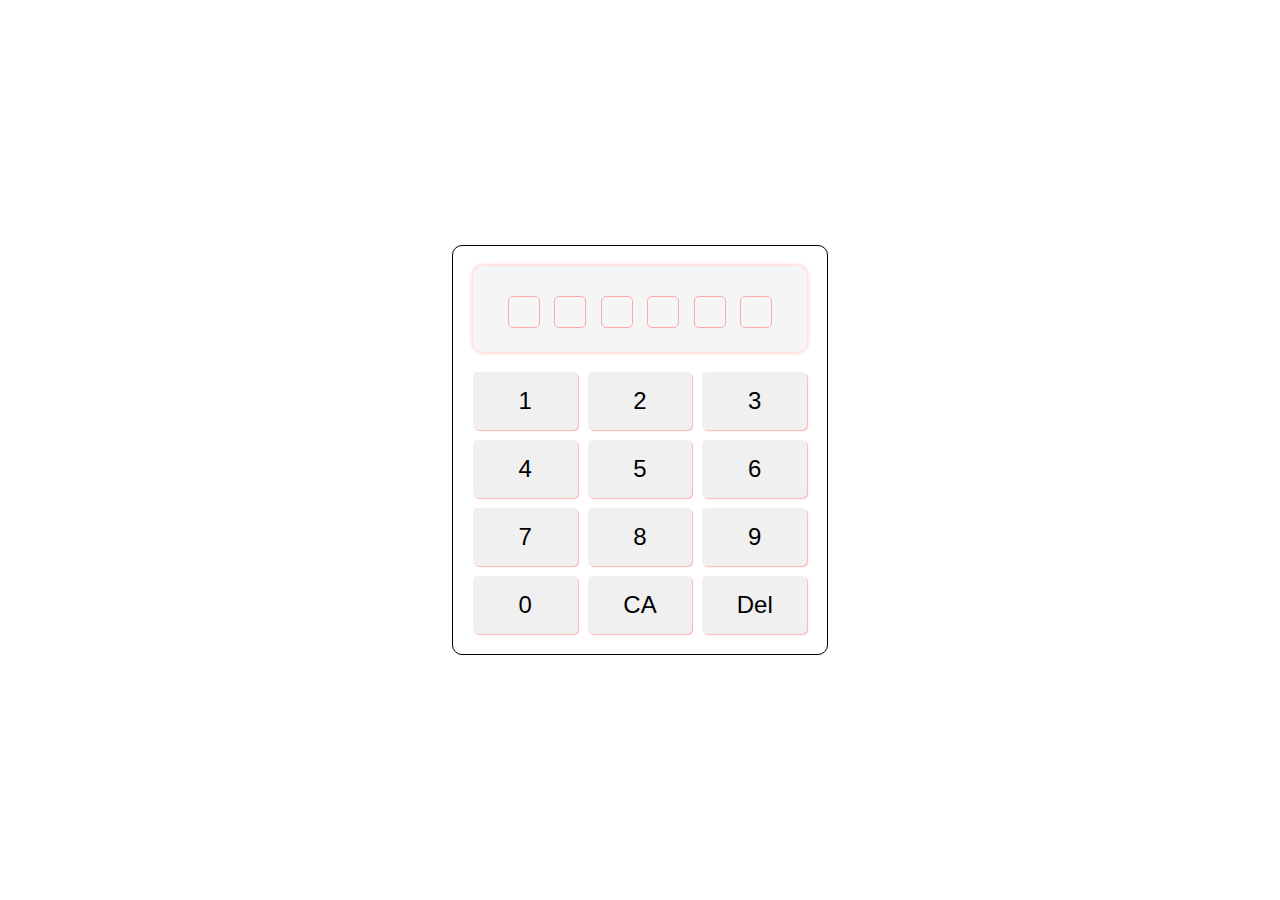
<file: index.html>
<!DOCTYPE html>
<html lang="en">
<head>
    <meta charset="UTF-8">
    <meta name="viewport" content="width=device-width, initial-scale=1.0, maximum-scale=1.0, user-scalable=no">
    <title>PIN</title>
    <link rel="stylesheet" href="../static/style.css">
</head>
<body>
     <div id="container">
        <div id="screen">
            <div id="message"></div>
            <div id="warning"></div>
            <div id="pin-input">
                <span class="pin-box"></span>
                <span class="pin-box"></span>
                <span class="pin-box"></span>
                <span class="pin-box"></span>
                <span class="pin-box"></span>
                <span class="pin-box"></span>
            </div>
        </div>
        <div id="keyboard"></div>
    </div>
    <script src="../static/script.js"></script>
</body>
</html>
</file>
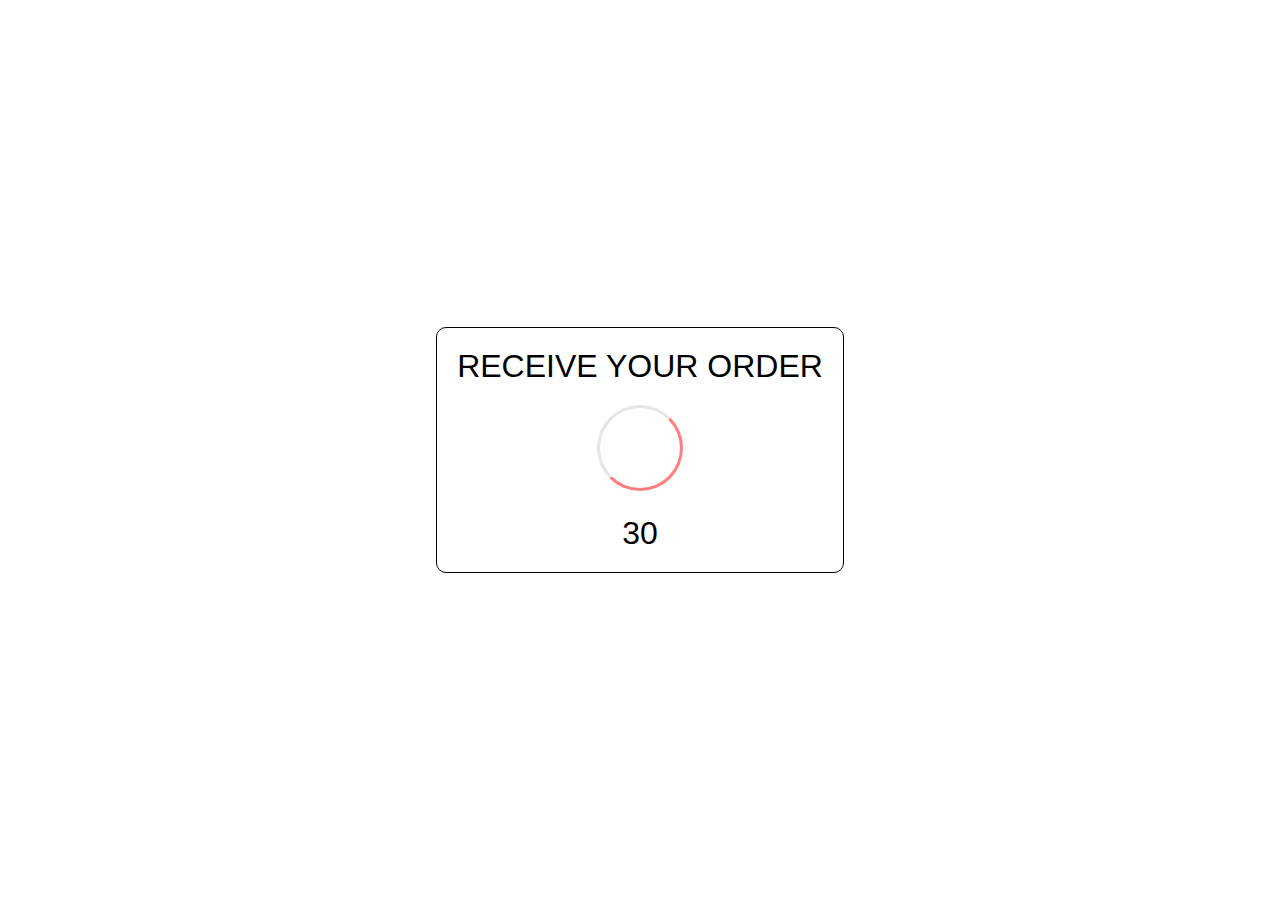
<file: static/success.html>
<!DOCTYPE html>
<html lang="en">
<head>
    <title>SUCCESS!</title>
    <meta name="viewport" content="width=device-width, initial-scale=1.0, maximum-scale=1.0, user-scalable=no">
    <link rel="stylesheet" href="../static/style.css">
</head>
<body>
    <div id="container">
        <div id="success-message">RECEIVE YOUR ORDER</div>
        <div class="spinner">
            <span class="spinner__animation"></span>
        </div>
        <div id="timer">30</div>
    </div>
  <script src="../static/success.js"></script>
</body>
</html>
</file>
<file: static/style.css>
body {
    background-color: white;
    font-family: sans-serif;
    display: flex;
    justify-content: center;
    align-items: center;
    height: 100vh;
    width: 100vw;
    margin: 0;
    overflow: hidden;
    -webkit-user-select: none;
    -ms-user-select: none;
    user-select: none;
    touch-action: manipulation;
    -ms-touch-action: manipulation;
    -webkit-touch-callout: none;
}

html {
  -ms-touch-action: manipulation;
  touch-action: manipulation;
}

* {
  -webkit-user-select: none;
  -ms-user-select: none;
  user-select: none;
}

#container {
    background-color: white;
    padding: 20px;
    border-radius: 10px;
    text-align: center;
    border: 1px solid black;
    display: inline-block;
}

#warning {
    color: black;
    font-size: 1em;
    margin-bottom: 10px;
    display: none;
}

#screen {
    background: rgb(245, 245, 245);
    padding: 20px;
    margin-bottom: 20px;
    border-radius: 10px;
    box-shadow: 0 0 5px rgba(255, 0, 0, 0.3);
}

#pin-input {
    font-size: 1em;
    padding-top: 10px;
    padding-left: 10px;
    padding-right: 10px;
    color: black;
}

.pin-box {
    width: 30px;
    height: 30px;
    border: 1px solid rgba(255, 0, 0, 0.3);
    border-radius: 5px;
    display: inline-block;
    margin: 0 5px;
    text-align: center;
    line-height: 40px;
    font-size: 2em;
}

#keyboard {
    display: grid;
    grid-template-columns: repeat(12, 1fr);
    grid-gap: 10px;
}

@media (max-width: 320px) {
    #screen { max-width: 200px; }
    #keyboard { grid-template-columns: repeat(3, 1fr); font-size: 0.8em; }
    .key { padding: 10px; }
}

@media (max-width: 480px) {
    #screen { max-width: 250px; }
    .pin-box {width: 10px; height: 10px; font-size: 0.3em; border-radius: 1px; line-height: 16px}
    #pin-input {font-size: 0.3em}
    #keyboard { grid-template-columns: repeat(3, 1fr); }
    .key { padding: 12px; }
}

@media (max-width: 768px) {
    #screen { max-width: 300px; }
    #keyboard { grid-template-columns: repeat(3, 1fr); }
    .key {padding: 15px;}
}

@media (min-width: 769px) {
    #keyboard { grid-template-columns: repeat(3, 1fr); }
    .key { padding: 18px; font-size: 1.5em;}
}

.key {
    background: rgb(240, 240, 240);
    color: black;
    border: none;
    box-shadow: 1px 1px 1px rgba(255, 0, 0, 0.3);
    padding: 15px;
    font-size: 1.5em;
    border-radius: 5px;
    cursor: pointer;
}

.key:hover{
    background-color: rgba(255, 0, 0, 0.3);
    color: black;
}

#success-message, #error-message {
    font-size: 2em;
    font-style: revert;
    margin-bottom: 20px;
    color: black;
}
#spinner {
  display: inline-block;
}

.spinner__animation {
    display: inline-block;
    position: relative;
    border-radius: 50%;
    width: 80px;
    height: 80px;
    border-top: 3px solid rgb(230, 230, 230);
    border-right: 3px solid rgba(255, 0, 0, 0.5);
    border-bottom: 3px solid rgba(255, 0, 0, 0.5);
    border-left: 3px solid rgb(230, 230, 230);
    animation: loading-spinner 0.5s infinite linear;
}

@keyframes loading-spinner {
    0% { transform: rotate(0deg); }
    100% { transform: rotate(360deg); }
}

#timer{
    font-size: 2em;
    margin-top: 20px;
    color: black;
}
</file>
